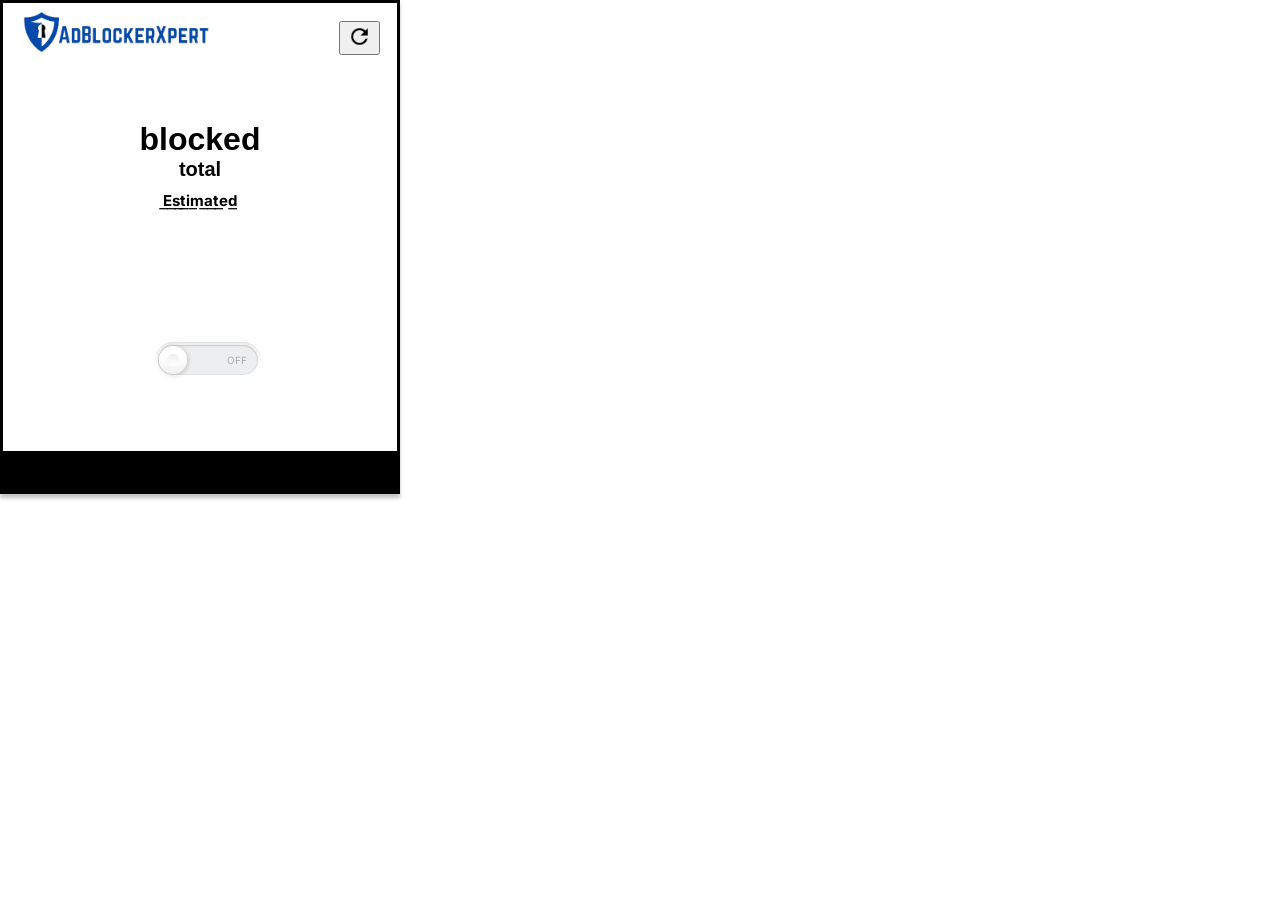
<file: extension/extension/popup.html>
<!DOCTYPE html>
<html>

<head>
  <meta charset="utf-8" />
  <meta name="viewport" content="initial-scale=1, width=device-width" />

  <link rel="stylesheet" href="./popup.css" />
  <link rel="stylesheet" href="https://fonts.googleapis.com/css2?family=Inter:wght@500;800&display=swap" />
  <script src="popup.js">
  </script>
  <script src="refresh.js"></script>

</head>

<body>
  <div class="iphone-8-1">
    <img class="adblock-removebg-preview-1-icon" alt="" src="./public/adblockremovebgpreview-1@2x.png" />

    <header class="root-frame">
      <div class="adblock-preview">
        <div class="adblock-preview" id="refreshButton">
          <button id="refreshButton">
              <img src="refresh.png" alt="Refresh" class="refresh-1-icon">
          </button>
      </div>
      
  

        
      </div>
    </header>
    <div class="secondary-frame">
      <div id="blockedAdsCount">blocked </div>
      
      
      <div id="totalBlockedAds">total</div>

      <h1 class="Estimate">E͟s͟t͟i͟m͟a͟t͟e͟d͟</h1>
    </div>
    <section class="upgrade-call-to-action">
      <div class="tertiary-frame">
        <div class="center">

          <label class="switch">
            <input class="switch-input" type="checkbox" id="toggleCheckbox" />
            <span class="switch-label" data-on="On" data-off="Off"></span>
            <span class="switch-handle"></span>
          </label>
          

        </div>
        
        <ul id="activate">
          <ul>
            

      </div>
      <footer class="rectangle-shape"></footer>
    </section>
  </div>
</body>

</html>
</file>
<file: extension/extension/popup.css>
body {
  height: 400px;
  width: 400px;

  margin: 0;
  line-height: normal;
}

:root {

  --font-inter: Inter;

  --color-white: #fff;
  --color-black: #000;

  --padding-xl: 20px;
}

.adblock-removebg-preview-1-icon {
  width: 200px;
  height: 200px;
  position: absolute;
  margin: 0;
  top: -66px;
  left: 16px;
  object-fit: cover;
}
.refresh-1-icon {
  height: 25px;
  width: 25px;
}
.refresh-1-icon:hover {
  opacity: 0.8;
  cursor: pointer;
}
.refresh-1-icon:active {
  opacity: 0.4;
}
.settings-gear-icon-1 {
  height: 25px;
  width: 25px;
  position: relative;
  object-fit: cover;
}
.settings-gear-icon-1:hover {
  opacity: 0.8;
  cursor: pointer;
}
.settings-gear-icon-1:active {
  opacity: 0.4;
}
.settings-gear-icon-1 {
  height: 20.3px;
  width: 20px;
  mix-blend-mode: normal;
}
.adblock-preview,
.root-frame {
  display: flex;
  flex-direction: row;
}
.adblock-preview {
  align-items: center;
  justify-content: flex-start;
  padding: 0 0 0;
  gap: 17px;
}
.root-frame {
  align-self: stretch;
  align-items: flex-start;
  justify-content: flex-end;
  padding: 0 17px;
}
.blocked-0 {
  margin: 0;
  height: 50px;
  position: relative;
  font-size: inherit;
  font-weight: 800;
  font-family: inherit;
  display: inline-block;
  flex-shrink: 0;
  z-index: 1;
}
.total-0 {
  position: relative;
  font-size: 20px;
  font-weight: 500;
  margin-top: -2px;
}
.secondary-frame {
  height: 155px;
  display: flex;
  flex-direction: column;
  align-items: center;
  justify-content: flex-start;
  padding: 0 var(--padding-xl);
  box-sizing: border-box;
  
}


.tertiary-frame {
  display: flex;
  flex-direction: row;
}

.tertiary-frame {
  align-items: flex-start;
  justify-content: flex-start;
  padding: 0 30px 0 var(--padding-xl);
}
.rectangle-shape {
  align-self: stretch;
  height: 40px;
  position: relative;
  background-color: var(--color-black);
}
.iphone-8-1,
.upgrade-call-to-action {
  display: flex;
  flex-direction: column;
  align-items: center;
  justify-content: flex-start;
}
.upgrade-call-to-action {
  align-self: stretch;
  gap: 45px;
}
.iphone-8-1 {
  width: 100%;
  position: relative;
  background-color: var(--color-white);
  box-shadow: 0 4px 4px rgba(0, 0, 0, 0.25);
  border: 3px solid var(--color-black);
  box-sizing: border-box;
  overflow: hidden;
  padding: 18px 0 0;
  gap: 66px;
  text-align: left;
  font-size: 32px;
  color: var(--color-black);
  font-family: var(--font-inter);
}
.Estimate {
  font-family: var(--font-inter);
  font-size: 15px;
  font-weight: semi bold;
}
/* slide button*/
.switch {
	position: absolute;
	display: block;
	vertical-align: top;
	width: 100px;
	height: 30px;
	padding: 3px;
	margin: 0 10px 10px 0;
	background: linear-gradient(to bottom, #eeeeee, #FFFFFF 25px);
	background-image: -webkit-linear-gradient(top, #eeeeee, #FFFFFF 25px);
	border-radius: 18px;
	box-shadow: inset 0 -1px white, inset 0 1px 1px rgba(0, 0, 0, 0.05);
	cursor: pointer;
	box-sizing:content-box;
}
.switch-input {
	position: absolute;
	top: 0px;
	left: 0;
	opacity: 0;
	box-sizing:content-box;
}
.switch-label {
	position: relative;
	display: block;
	height: inherit;
	font-size: 10px;
	text-transform: uppercase;
	background: #eceeef;
	border-radius: inherit;
	box-shadow: inset 0 1px 2px rgba(0, 0, 0, 0.12), inset 0 0 2px rgba(0, 0, 0, 0.15);
	box-sizing:content-box;
}
.switch-label:before, .switch-label:after {
	position: absolute;
	top: 50%;
	margin-top: -.5em;
	line-height: 1;
	-webkit-transition: inherit;
	-moz-transition: inherit;
	-o-transition: inherit;
	transition: inherit;
	box-sizing:content-box;
}
.switch-label:before {
	content: attr(data-off);
	right: 11px;
	color: #aaaaaa;
	text-shadow: 0 1px rgba(255, 255, 255, 0.5);
}
.switch-label:after {
	content: attr(data-on);
	left: 11px;
	color: #FFFFFF;
	text-shadow: 0 1px rgba(0, 0, 0, 0.2);
	opacity: 0;
}
.switch-input:checked ~ .switch-label {
	background: #113af0;
	box-shadow: inset 0 1px 2px rgba(0, 0, 0, 0.15), inset 0 0 3px rgba(0, 0, 0, 0.2);
}
.switch-input:checked ~ .switch-label:before {
	opacity: 0;
}
.switch-input:checked ~ .switch-label:after {
	opacity: 1;
}
.switch-handle {
	position: absolute;
	top: 4px;
	left: 4px;
	width: 28px;
	height: 28px;
	background: linear-gradient(to bottom, #FFFFFF 40%, #f0f0f0);
	background-image: -webkit-linear-gradient(top, #FFFFFF 40%, #f0f0f0);
	border-radius: 100%;
	box-shadow: 1px 1px 5px rgba(0, 0, 0, 0.2);
}
.switch-handle:before {
	content: "";
	position: absolute;
	top: 50%;
	left: 50%;
	margin: -6px 0 0 -6px;
	width: 12px;
	height: 12px;
	background: linear-gradient(to bottom, #eeeeee, #FFFFFF);
	background-image: -webkit-linear-gradient(top, #eeeeee, #FFFFFF);
	border-radius: 6px;
	box-shadow: inset 0 1px rgba(0, 0, 0, 0.02);
}
.switch-input:checked ~ .switch-handle {
	left: 74px;
	box-shadow: -1px 1px 5px rgba(0, 0, 0, 0.2);
}
 
/* Transition
========================== */
.switch-label, .switch-handle {
	transition: All 0.3s ease;
	-webkit-transition: All 0.3s ease;
	-moz-transition: All 0.3s ease;
	-o-transition: All 0.3s ease;
}

#blockedAdsCount {
 
  font-family: Arial, Helvetica, sans-serif;
  
  
  font-weight: bold;
}

#totalBlockedAds {
  font-family: Arial, Helvetica, sans-serif;
  font-size: 20px;
  
  font-weight: bold;
}
</file>
